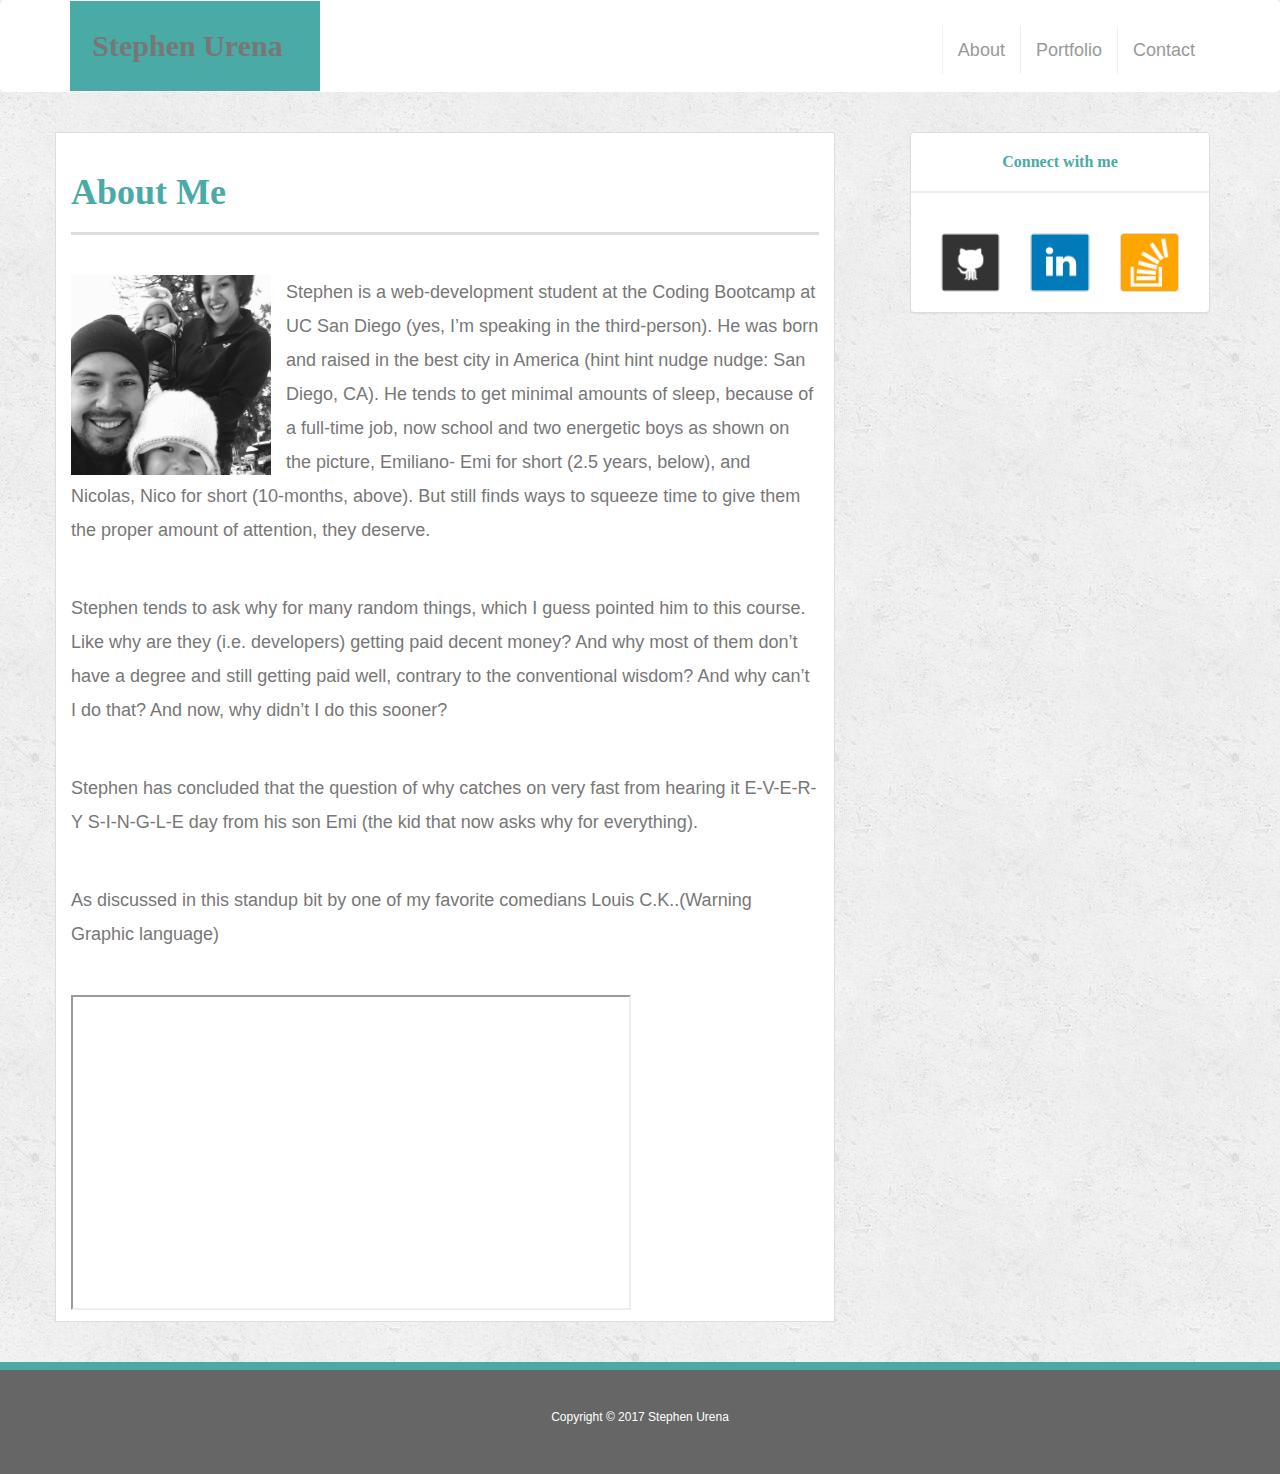
<file: index.html>
<!DOCTYPE html>
<html lang="en-us">
  <head>
    <meta charset="UTF-8">
    <meta http-equiv="X-UA-Compatible" content="IE=edge">
    <meta name="viewport" content="width=device-width, initial-scale=1">
    <title>About Me | Stephen Urena</title>
    <link rel="stylesheet" href="https://maxcdn.bootstrapcdn.com/bootstrap/3.3.6/css/bootstrap.min.css">
    <!-- Bootstrap Theme-->
    <link rel="stylesheet" href="https://bootswatch.com/cerulean/bootstrap.min.css">
    <!-- Custom stylesheet colors font-size etc -->
    <link rel="stylesheet" type="text/css" href="assets/css/style.css">

  </head>
  <body>
  
    <nav class="navbar navbar-default">
      <div class="container">
        <div class="navbar-header">
          <a class="navbar-brand" href="index.html">Stephen Urena</a>
        </div>
        <div class="collapse navbar-collapse" id="bs-example-navbar-collapse-1">
          <ul class="nav navbar-nav navbar-right">
            <li><a href="index.html">About</a></li>
            <li><a href="portfolio.html">Portfolio</a></li>
            <li><a href="contact.html">Contact</a></li>
          </ul>
        </div>
      </div>
    </nav>
    <div class="container">
      <div class="row">
        <div class="col-md-8">
          <div class="page-header">
            <h1>About Me</h1>
          </div>
          <div class="row">
            <div class="col-md-12">
              <div class="pull-left"><img class="img-responsive" src="assets/images/ProfilePicture.jpg" alt="Placeholder">
              </div>
            
            
  			  <p>Stephen is a web-development student at the Coding Bootcamp at UC San Diego (yes, I’m speaking in the third-person). He was born and raised in the best city in America (hint hint nudge nudge: San Diego, CA). He tends to get minimal amounts of sleep, because of a full-time job, now school and two energetic boys as shown on the picture, Emiliano- Emi for short (2.5 years, below), and Nicolas, Nico for short (10-months, above). But still finds ways to squeeze time to give them the proper amount of attention, they deserve.</p><br>
              <p>Stephen tends to ask why for many random things, which I guess pointed him to this course. Like why are they (i.e. developers) getting paid decent money? And why most of them don’t have a degree and still getting paid well, contrary to the conventional wisdom? And why can’t I do that? And now, why didn’t I do this sooner?</p><br>
              <p>Stephen has concluded that the question of why catches on very fast from hearing it E-V-E-R-Y S-I-N-G-L-E day from his son Emi (the kid that now asks why for everything). </p><br>
              <p>As discussed in this standup bit by one of my favorite comedians Louis C.K..(Warning Graphic language)</p><br>

              <iframe width="560" height="315" src="https://www.youtube.com/embed/4u2ZsoYWwJA" allowfullscreen></iframe>
            </div>
          </div>
        </div>
        <div class="col-md-4">
         <div class="col-md-offset-2 panel panel-default">
           <div class="panel-heading">
             <h2 class="panel-title">Connect with me</h2>
           </div>
           <div class="panel-body">
				<div class="row">
					<div class="col-lg-12">
						<div class="col-lg-4">
							<a href="https://github.com/stephenurena"><img src="assets/images/github-128.png" alt="GitHub" class="img-thumbnail" /></a>
						</div>
						<div class="col-lg-4">
							<a href="https://www.linkedin.com/in/stephenmurena"><img src="assets/images/linkedin-128.png" alt="LinkedIn" class="img-thumbnail" /></a>
						</div>
						<div class="col-lg-4">
							<a href="http://stackoverflow.com/users/7305094/stephen-urena"><img src="assets/images/stackoverflow-128.png" alt="Stack Overflow" class="img-thumbnail"/></a>
						</div>	
					</div>
				</div>
           </div>
         </div>
        </div>
      </div>
    </div>
    <footer class="site-footer">
      	<p id="pfooter"> Copyright &copy; 2017 Stephen Urena</p>
    </footer>
  </body>
</html>
</file>
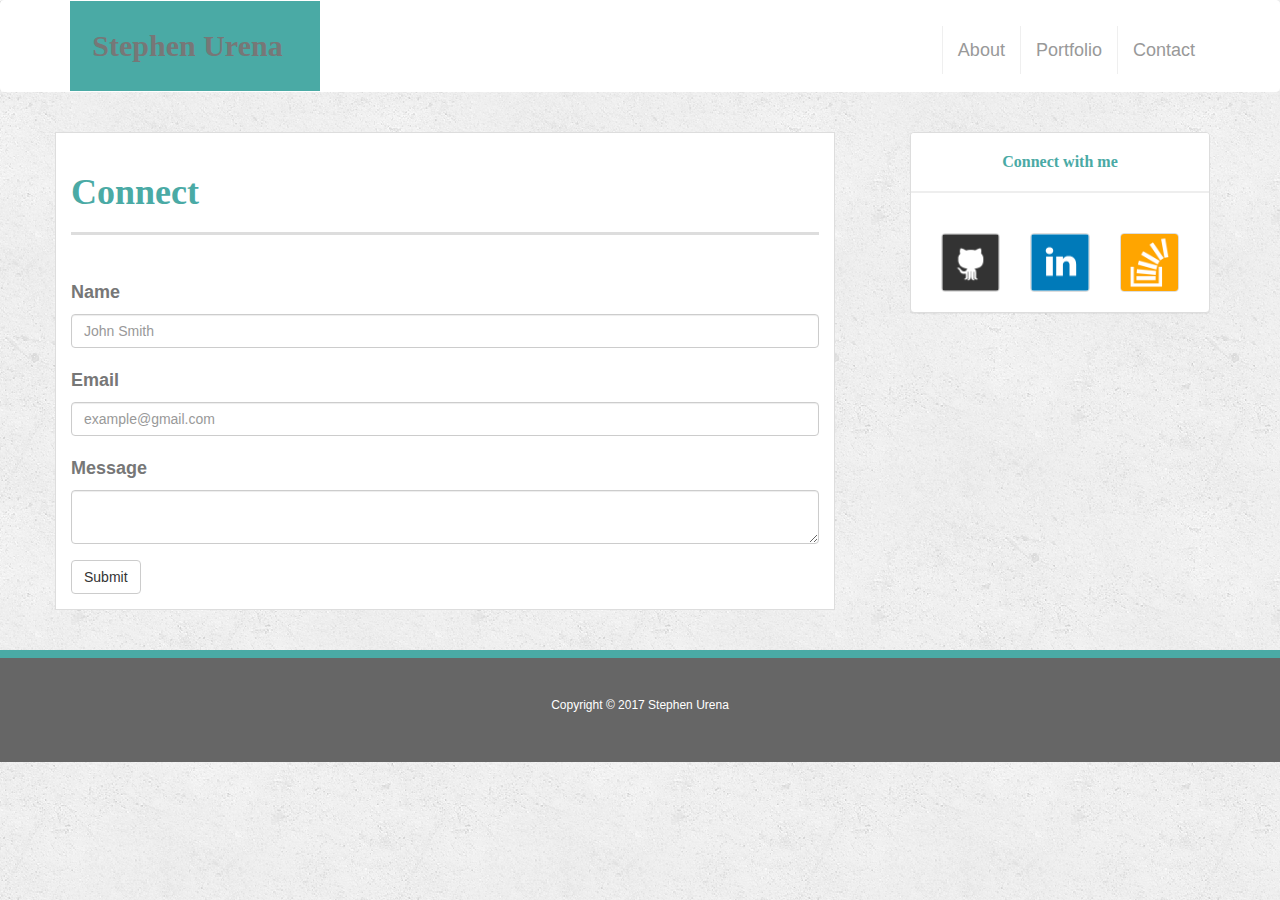
<file: contact.html>
<!DOCTYPE html>
<html lang="en-us">
  <head>
    <meta charset="UTF-8">
    <meta http-equiv="X-UA-Compatible" content="IE=edge">
    <meta name="viewport" content="width=device-width, initial-scale=1">
    <title>Contact | Stephen Urena</title>
    <link rel="stylesheet" href="https://maxcdn.bootstrapcdn.com/bootstrap/3.3.6/css/bootstrap.min.css">
    <!-- Bootstrap Theme-->
    <link rel="stylesheet" href="https://bootswatch.com/cerulean/bootstrap.min.css">
    <!-- Custom stylesheet colors font-size etc -->
    <link rel="stylesheet" type="text/css" href="assets/css/style.css">

  </head>
  <body>
  
    <nav class="navbar navbar-default">
      <div class="container">
        <div class="navbar-header">
          <a class="navbar-brand" href="index.html">Stephen Urena</a>
        </div>
        <div class="collapse navbar-collapse" id="bs-example-navbar-collapse-1">
          <ul class="nav navbar-nav navbar-right">
            <li><a href="index.html">About</a></li>
            <li><a href="portfolio.html">Portfolio</a></li>
            <li><a href="contact.html">Contact</a></li>
          </ul>
        </div>
      </div>
    </nav>
    <div class="container">
      <div class="row">
        <div class="col-md-8">
          <div class="page-header">
            <h1>Connect</h1>
          </div>
          <div class="row">
            <div class="col-md-12">
            
  				<form action="#" method="get">
		        	<div class="form-group">
		        		<label for="name">Name</label>
		        		<input type="text" class="form-control" id="name" placeholder="John Smith" required="required" />
		        	</div>
		        	<div class="form-group">
		        		<label for="email">Email</label>
		        		<input type="email" class="form-control" id="email" placeholder="example@gmail.com" required="required" />
		        	</div>
		        	 <div class="form-group">
		        		<label for="message">Message</label>
		        		<textarea id="message" class="form-control" required="required"></textarea>
		        	</div>
		        	<div class="form-group">
		        		<input type="submit" id="submit" class="btn btn-default" value="Submit"/>
		        	</div>
		        </form>
            </div>
          </div>
        </div>
        <div class="col-md-4">
         <div class="col-md-offset-2 panel panel-default">
           <div class="panel-heading">
             <h2 class="panel-title">Connect with me</h2>
           </div>
           <div class="panel-body">
				<div class="row">
					<div class="col-lg-12">
						<div class="col-lg-4">
							<a href="https://github.com/stephenurena"><img src="assets/images/github-128.png" alt="GitHub" class="img-thumbnail" /></a>
						</div>
						<div class="col-lg-4">
							<a href="https://www.linkedin.com/in/stephenmurena"><img src="assets/images/linkedin-128.png" alt="LinkedIn" class="img-thumbnail" /></a>
						</div>
						<div class="col-lg-4">
							<a href="http://stackoverflow.com/users/7305094/stephen-urena"><img src="assets/images/stackoverflow-128.png" alt="Stack Overflow" class="img-thumbnail"/></a>
						</div>	
					</div>
				</div>
           </div>
         </div>
        </div>
      </div>
    </div>
    <footer class="site-footer">
      	<p id="pfooter"> Copyright &copy; 2017 Stephen Urena</p>
    </footer>
  </body>
</html>
</file>
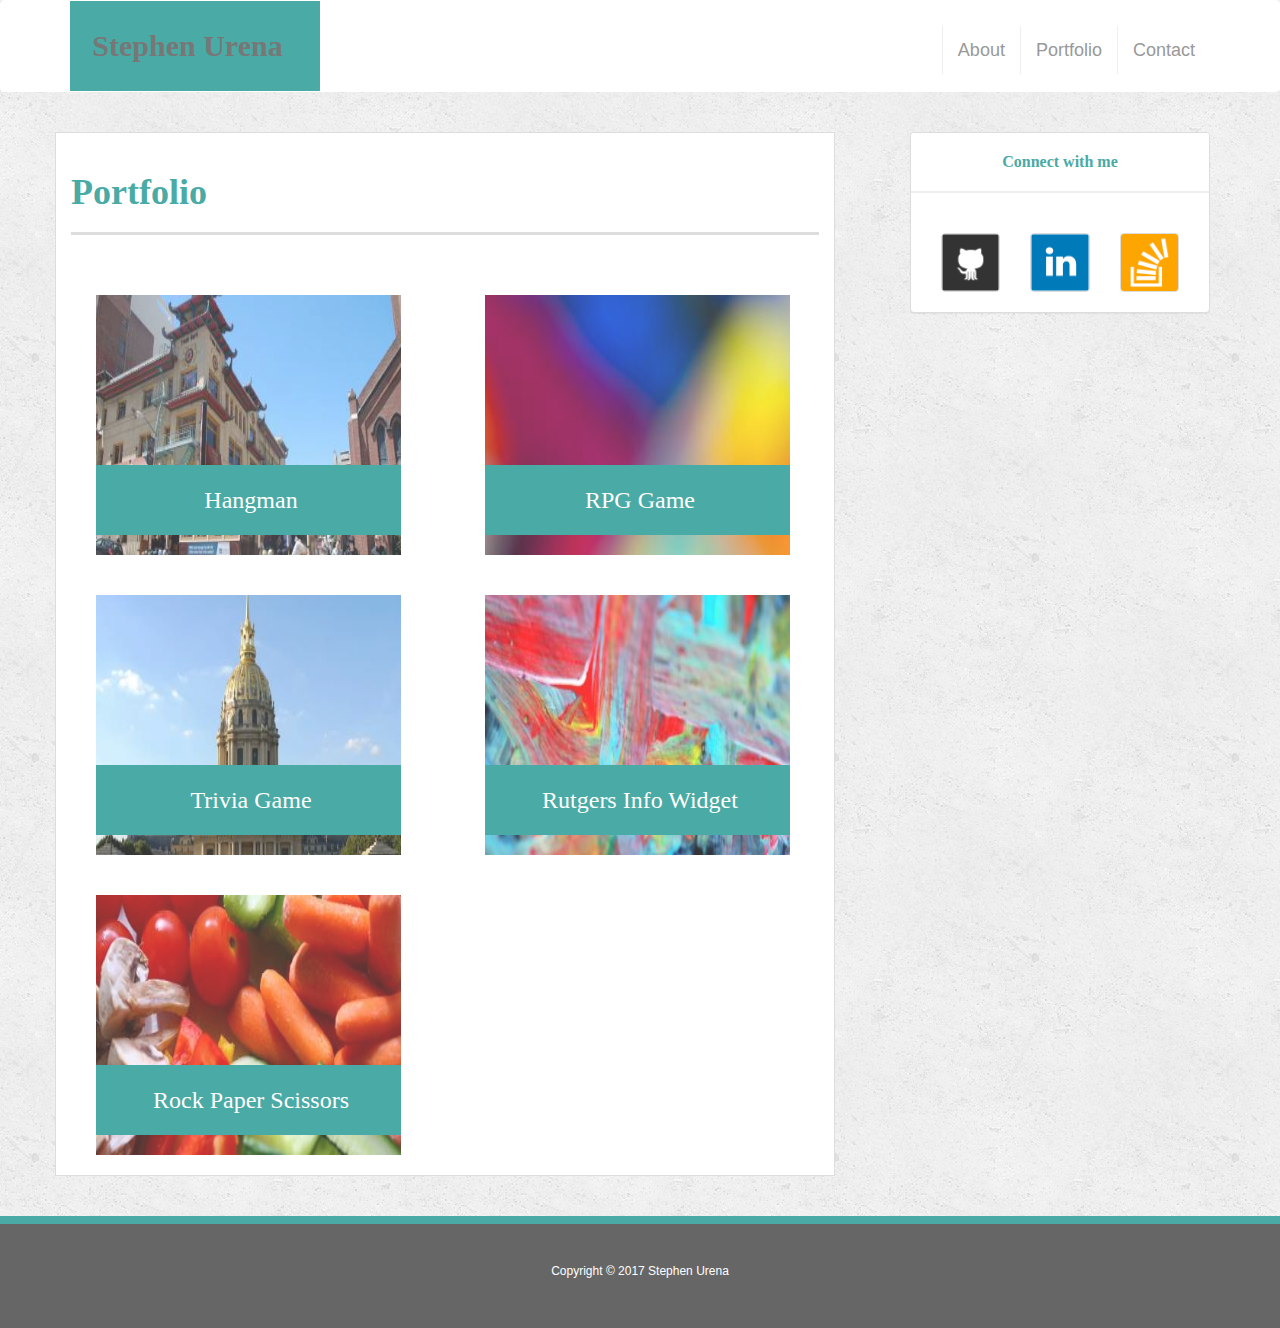
<file: portfolio.html>
<!DOCTYPE html>
<html lang="en-us">
  <head>
    <meta charset="UTF-8">
    <meta http-equiv="X-UA-Compatible" content="IE=edge">
    <meta name="viewport" content="width=device-width, initial-scale=1">
    <title>Portfolio | Stephen Urena</title>
    <link rel="stylesheet" href="https://maxcdn.bootstrapcdn.com/bootstrap/3.3.6/css/bootstrap.min.css">
    <!-- Bootstrap Theme-->
    <link rel="stylesheet" href="https://bootswatch.com/cerulean/bootstrap.min.css">
    <!-- Custom stylesheet colors font-size etc -->
    <link rel="stylesheet" type="text/css" href="assets/css/style.css">

  </head>
  <body>
  
    <nav class="navbar navbar-default">
      <div class="container">
        <div class="navbar-header">
          <a class="navbar-brand" href="index.html">Stephen Urena</a>
        </div>
        <div class="collapse navbar-collapse" id="bs-example-navbar-collapse-1">
          <ul class="nav navbar-nav navbar-right">
            <li><a href="index.html">About</a></li>
            <li><a href="portfolio.html">Portfolio</a></li>
            <li><a href="contact.html">Contact</a></li>
          </ul>
        </div>
      </div>
    </nav>
    <div class="container">
      <div class="row">
        <div class="col-md-8">
          <div class="page-header">
            <h1>Portfolio</h1>
          </div>
          <div class="row">
            <div class="col-md-6">
              <img src="assets/images/Portfolio/people.jpeg" alt="Hangman" class="portfolioImg" />
              <h3>Hangman</h3>
            </div>
            <div class="col-md-6">
              <img src="assets/images/Portfolio/sushi.jpeg" alt="RPG Game" class="portfolioImg" />
              <h3>RPG Game</h3>
            </div>
            <div class="col-md-6">
              <img src="assets/images/Portfolio/wire.jpeg" alt="Trivia Game" class="portfolioImg" />
              <h3>Trivia Game</h3>
            </div>
            <div class="col-md-6">
              <img src="assets/images/Portfolio/flower.jpeg" alt="Rutgers Info Widget" class="portfolioImg" />
              <h3>Rutgers Info Widget</h3>
            </div>
            <div class="col-md-6 col-md-6-offset">
              <img src="assets/images/Portfolio/bartender.jpeg" alt="Rock Paper Scissors" class="portfolioImg" />
              <h3>Rock Paper Scissors</h3>
            </div>
          </div>
        </div>
        <div class="col-md-4">
         <div class="col-md-offset-2 panel panel-default">
           <div class="panel-heading">
             <h2 class="panel-title">Connect with me</h2>
           </div>
           <div class="panel-body">
        <div class="row">
          <div class="col-lg-12">
            <div class="col-lg-4">
              <a href="https://github.com/stephenurena"><img src="assets/images/github-128.png" alt="GitHub" class="img-thumbnail" /></a>
            </div>
            <div class="col-lg-4">
              <a href="https://www.linkedin.com/in/stephenmurena"><img src="assets/images/linkedin-128.png" alt="LinkedIn" class="img-thumbnail" /></a>
            </div>
            <div class="col-lg-4">
              <a href="http://stackoverflow.com/users/7305094/stephen-urena"><img src="assets/images/stackoverflow-128.png" alt="Stack Overflow" class="img-thumbnail"/></a>
            </div>  
          </div>
        </div>
           </div>
         </div>
        </div>
      </div>
    </div>
    <footer class="site-footer">
        <p id="pfooter"> Copyright &copy; 2017 Stephen Urena</p>
    </footer>
  </body>
</html>
</file>
<file: assets/css/style.css>
body {
  font-family: 'Arial', 'Helvetica Neue', Helvetica, sans-serif;
  font-size: 18px;
  color: #777;
  line-height: 34px;
  background: url("../images/concrete_seamless.png");
}
h1,
h2.panel-title,
h3 {
  font-family: 'Georgia', Times, Times New Roman, serif;
  color: #4aaaa5;
  font-weight: 700;
}

nav.navbar.navbar-default {
  background-color: #fff;
  background-image: none;
  border-color: #fff;
}

.navbar-default .navbar-nav>li>a {
  display: inline-block;
  margin: 0px;
  padding-left: 15px;
  color: #999;
  text-decoration: none;
  line-height: 18px;
  border-left: 1px solid #efefef;
  margin-top: 25px;
}

.nav navbar-nav navbar-right {
  margin-right: 0px;
}
div.navbar-header {
  width: 250px;
  height: 90px;
  float: left;
  font-family: 'Georgia', Times, Times New Roman, serif;
  text-align: center;
  line-height: 90px;
  background: #4aaaa5;
}
.navbar-brand {
  margin: 0px auto;
  padding: 0px;
  float: none;
  font-size: 30px;
  font-weight: 700;
  text-decoration: none;
  text-align: center;
  line-height: 90px;
}
div.col-md-8 {
  border: 1px solid #ddd;
  background: #fff;
  margin: 0 0 40px 0;
}
.panel {
  border: 1px solid #ddd;
}
div.row {
  padding-top: 20px;
}
.panel-default>.panel-heading {
  background-color: #fff;
  border-bottom: 2px solid #eee;
  text-align: center;
  padding: 20px 0 20px 0;
}
.img-responsive {
  height: 200px;
  width: 200px;
  margin-right: 15px;
}
footer {
  color: #fff;
  background: #666;
  text-align: center;
  padding: 30px 0;
  font-size: 12px;
  border-top: 8px solid #4aaaa5;
}
.page-header {
  border-bottom: 3px solid #ddd;
}
.panel-body {
  padding: 20px 15px 20px;
}

.portfolioImg {
  width: 350px;
  height: 300px;
  border: 0 none;
  opacity: .8;
  /*margin: 5px 5px 5px 0px;*/
  padding: 20px 20px 20px 25px;

}
.col-md-6 h3, .col-md-12 h3 {
  position: absolute;
  bottom: 20px;
  margin-bottom: 20px;
  padding: 20px 20px 20px 25px;
  width: 305px;
  color: #fff;
  text-align: center;
  line-height: 30px;
  font-weight: 300;
  background: #4aaaa5;
  border-bottom: 0;
  left: 40px;
}
.img-thumbnail {
  padding: 0;
}
</file>
